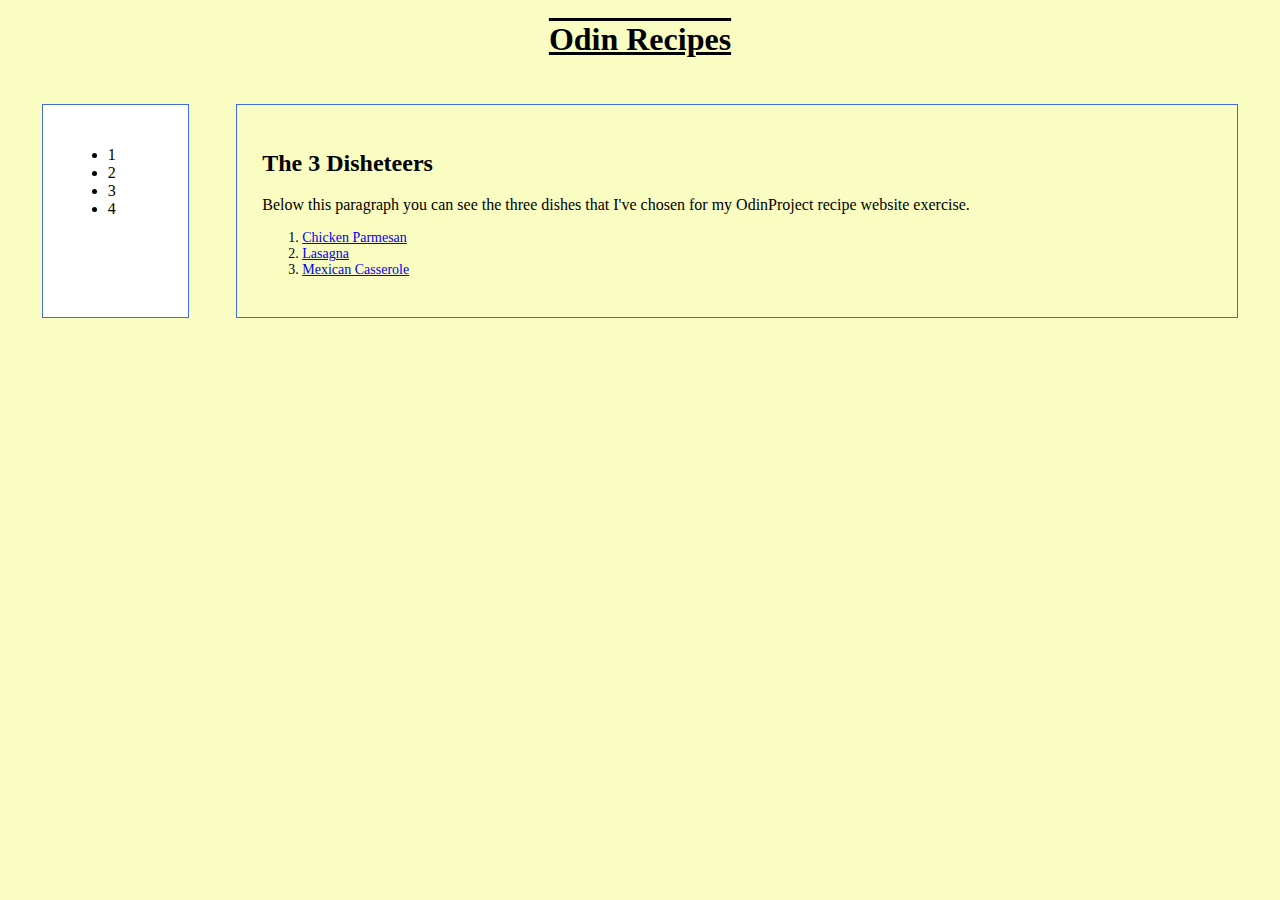
<file: index.html>
<!DOCTYPE html>
<html lang="en">
    <head>
        <meta charset="UTF-8">
        <meta http-equiv="X-UA-Compatible" content="IE=edge">
        <meta name="viewport" content="width=device-width, initial-scale=1.0">
        <link rel="stylesheet" href="styles.css">
        <title>My First Website For Recipes</title>
    </head>
    <body>
        <h1>Odin Recipes</h1>
        <section class="boxed">
            <div id="navbar">
                <ul>
                    <li>1</li>
                    <li>2</li>
                    <li>3</li>
                    <li>4</li>
                </ul>
            </div>
            <div id="webContent">
                <h2>The 3 Disheteers</h2>
                <p>Below this paragraph you can see the three dishes that I've chosen for my OdinProject recipe website exercise.</p>
                <ol style="font-size: 14px;">
                   <li><a href="recipes/chicken-parmesan.html">Chicken Parmesan</a></li>
                 <li><a href="recipes/lasagna.html">Lasagna</a></li>
                 <li><a href="recipes/mexican-casserole.html">Mexican Casserole</a></li>
                </ol>
            </div>
        </section>



        
        </body>
</html>
</file>
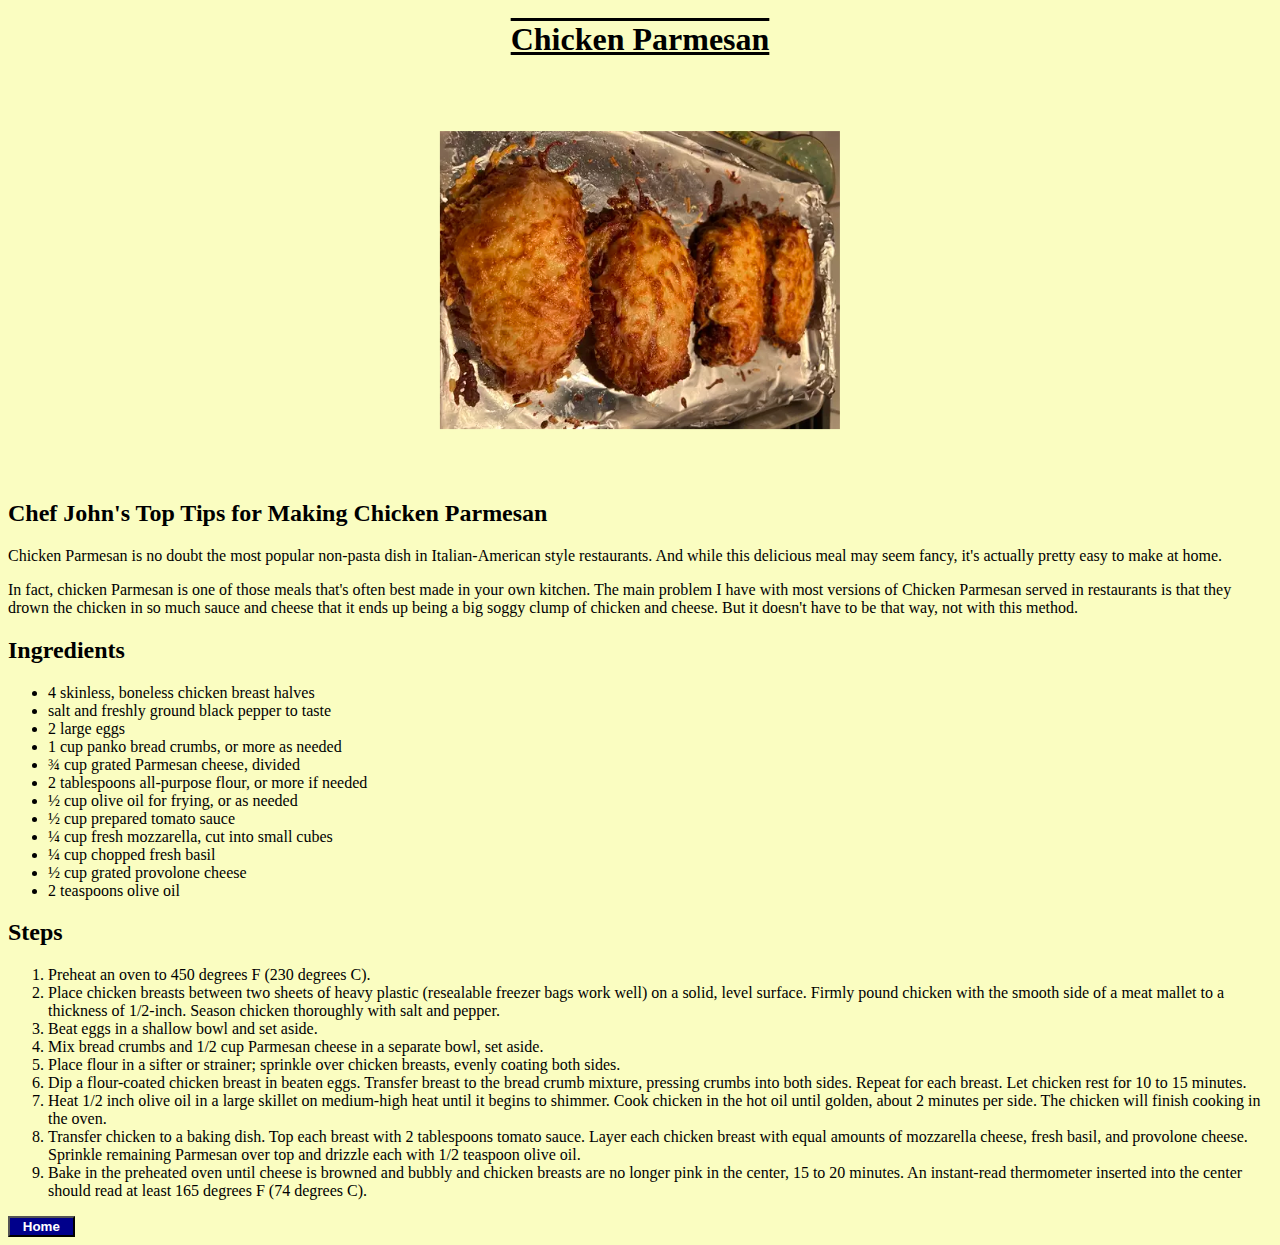
<file: recipes/chicken-parmesan.html>
<!DOCTYPE html>
<html lang="en">
<head>
    <meta charset="UTF-8">
    <meta http-equiv="X-UA-Compatible" content="IE=edge">
    <meta name="viewport" content="width=device-width, initial-scale=1.0">
    <link rel="stylesheet" href="../styles.css">
    <title>Chicken Parmesan Recipe</title>
</head>
<body>
    <h1>Chicken Parmesan</h1>
    <img class="verticalImage centeredImage" src="img/Chicken-parmesan.jpg" alt="A beautifully cooked chicken parmesan">
    <h2>Chef John's Top Tips for Making Chicken Parmesan</h2>
    <p>Chicken Parmesan is no doubt the most popular non-pasta dish in Italian-American style restaurants. And while this delicious meal may seem fancy, it's actually pretty easy to make at home.</p>
    <p>In fact, chicken Parmesan is one of those meals that's often best made in your own kitchen. The main problem I have with most versions of Chicken Parmesan served in restaurants is that they drown the chicken in so much sauce and cheese that it ends up being a big soggy clump of chicken and cheese. But it doesn't have to be that way, not with this method.</p>
    <h2>Ingredients</h2>
    <ul>
        <li>4 skinless, boneless chicken breast halves</li>
        <li>salt and freshly ground black pepper to taste</li>
        <li>2 large eggs</li>
        <li>1 cup panko bread crumbs, or more as needed</li>
        <li>¾ cup grated Parmesan cheese, divided</li>
        <li>2 tablespoons all-purpose flour, or more if needed</li>
        <li>½ cup olive oil for frying, or as needed</li>
        <li>½ cup prepared tomato sauce</li>
        <li>¼ cup fresh mozzarella, cut into small cubes</li>
        <li>¼ cup chopped fresh basil</li>
        <li>½ cup grated provolone cheese</li>
        <li>2 teaspoons olive oil</li>
    </ul>
    <h2>Steps</h2>
    <ol>
        <li>Preheat an oven to 450 degrees F (230 degrees C).</li>
        <li>Place chicken breasts between two sheets of heavy plastic (resealable freezer bags work well) on a solid, level surface. Firmly pound chicken with the smooth side of a meat mallet to a thickness of 1/2-inch. Season chicken thoroughly with salt and pepper.</li>
        <li>Beat eggs in a shallow bowl and set aside.</li>
        <li>Mix bread crumbs and 1/2 cup Parmesan cheese in a separate bowl, set aside.</li>
        <li>Place flour in a sifter or strainer; sprinkle over chicken breasts, evenly coating both sides.</li>
        <li>Dip a flour-coated chicken breast in beaten eggs. Transfer breast to the bread crumb mixture, pressing crumbs into both sides. Repeat for each breast. Let chicken rest for 10 to 15 minutes.</li>
        <li>Heat 1/2 inch olive oil in a large skillet on medium-high heat until it begins to shimmer. Cook chicken in the hot oil until golden, about 2 minutes per side. The chicken will finish cooking in the oven.</li>
        <li>Transfer chicken to a baking dish. Top each breast with 2 tablespoons tomato sauce. Layer each chicken breast with equal amounts of mozzarella cheese, fresh basil, and provolone cheese. Sprinkle remaining Parmesan over top and drizzle each with 1/2 teaspoon olive oil.</li>
        <li>Bake in the preheated oven until cheese is browned and bubbly and chicken breasts are no longer pink in the center, 15 to 20 minutes. An instant-read thermometer inserted into the center should read at least 165 degrees F (74 degrees C).</li>
    </ol>
    <a href="../index.html"><Button class="button">Home</Button></a>
</body>
</html>
</file>
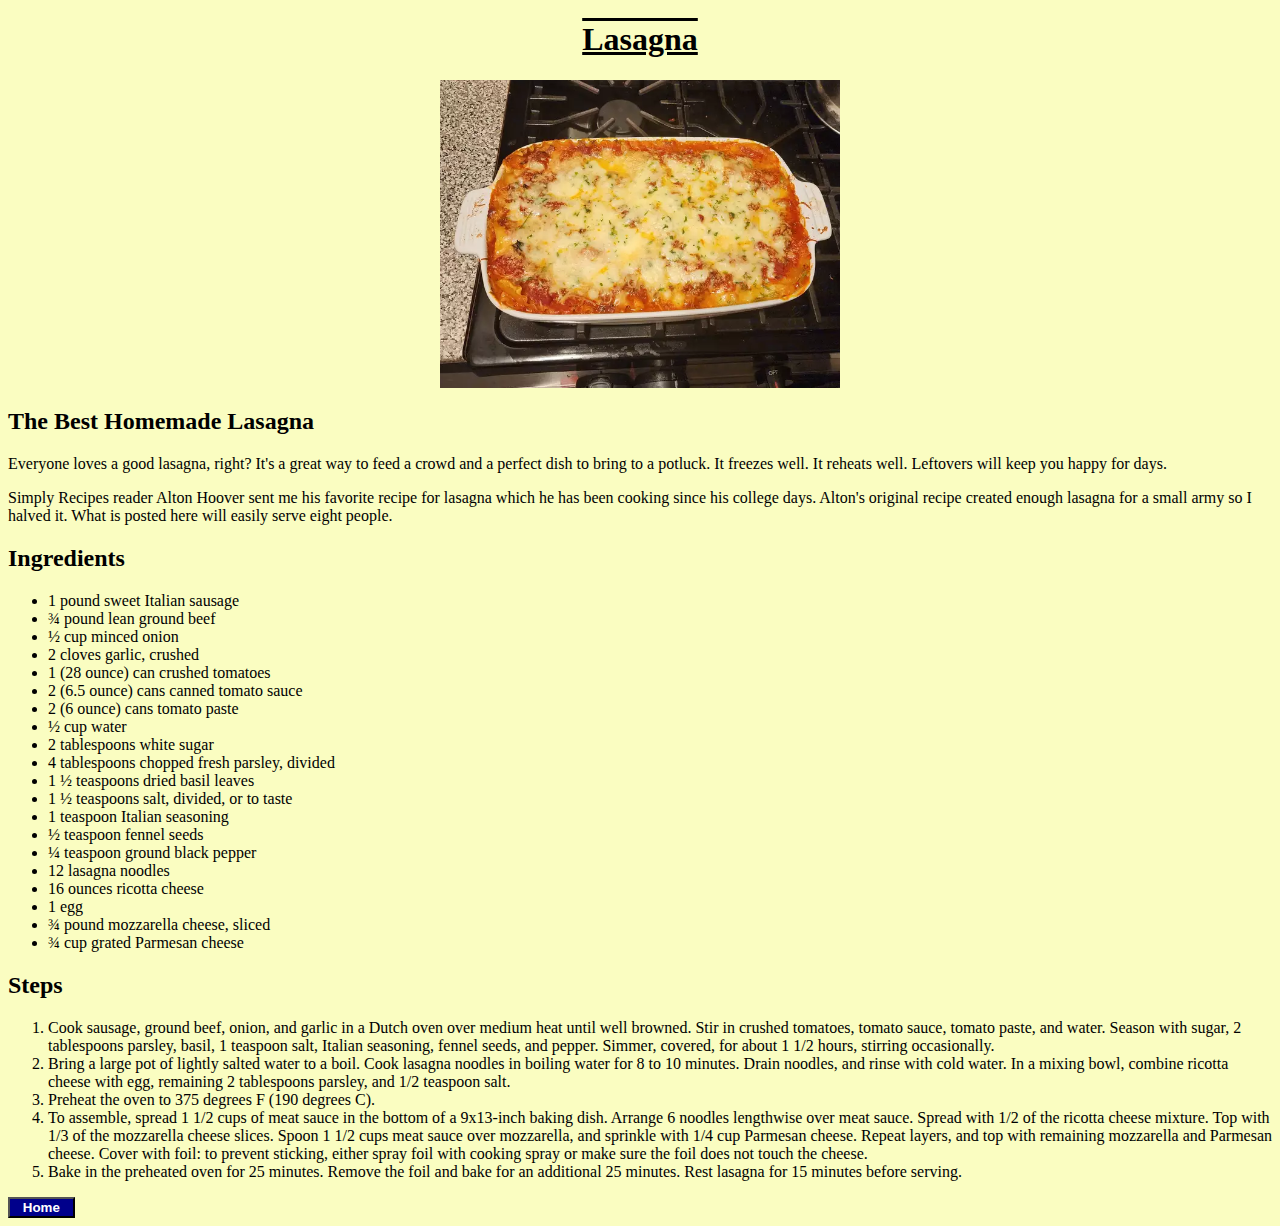
<file: recipes/lasagna.html>
<!DOCTYPE html>
<html lang="en">
<head>
    <meta charset="UTF-8">
    <meta http-equiv="X-UA-Compatible" content="IE=edge">
    <meta name="viewport" content="width=device-width, initial-scale=1.0">
    <link rel="stylesheet" href="../styles.css">
    <title>Lasagna Recipe</title>
</head>
<body>
    <h1>Lasagna</h1>
    <img class="centeredImage" src="img/lasagna.jpg" alt="Delicious Lasagna">
    <h2>The Best Homemade Lasagna</h2>
    <p>Everyone loves a good lasagna, right? It's a great way to feed a crowd and a perfect dish to bring to a potluck. It freezes well. It reheats well. Leftovers will keep you happy for days.

    </p>
    <p>Simply Recipes reader Alton Hoover sent me his favorite recipe for lasagna which he has been cooking since his college days. Alton's original recipe created enough lasagna for a small army so I halved it. What is posted here will easily serve eight people.

    </p>
    <h2>Ingredients</h2>
    <ul>
        <li>1 pound sweet Italian sausage</li>

        <li>¾ pound lean ground beef</li>
            
        <li>½ cup minced onion</li>
            
        <li>2 cloves garlic, crushed</li>
            
        <li>1 (28 ounce) can crushed tomatoes</li>
            
        <li>2 (6.5 ounce) cans canned tomato sauce</li>
            
        <li>2 (6 ounce) cans tomato paste</li>
            
        <li>½ cup water</li>
            
        <li>2 tablespoons white sugar</li>
            
        <li>4 tablespoons chopped fresh parsley, divided</li>
            
        <li>1 ½ teaspoons dried basil leaves</li>
            
        <li>1 ½ teaspoons salt, divided, or to taste</li>
            
        <li>1 teaspoon Italian seasoning</li>
            
        <li>½ teaspoon fennel seeds</li>
            
        <li>¼ teaspoon ground black pepper</li>
            
        <li>12 lasagna noodles</li>
            
        <li>16 ounces ricotta cheese</li>
            
        <li>1 egg</li>
        
        <li>¾ pound mozzarella cheese, sliced</li>
            
        <li>¾ cup grated Parmesan cheese</li>
    </ul>
    <h2>Steps</h2>
    <ol>
        <li>Cook sausage, ground beef, onion, and garlic in a Dutch oven over medium heat until well browned. Stir in crushed tomatoes, tomato sauce, tomato paste, and water. Season with sugar, 2 tablespoons parsley, basil, 1 teaspoon salt, Italian seasoning, fennel seeds, and pepper. Simmer, covered, for about 1 1/2 hours, stirring occasionally.

        </li>
        <li>Bring a large pot of lightly salted water to a boil. Cook lasagna noodles in boiling water for 8 to 10 minutes. Drain noodles, and rinse with cold water. In a mixing bowl, combine ricotta cheese with egg, remaining 2 tablespoons parsley, and 1/2 teaspoon salt.

        </li>
        <li>Preheat the oven to 375 degrees F (190 degrees C).

        </li>
        <li>To assemble, spread 1 1/2 cups of meat sauce in the bottom of a 9x13-inch baking dish. Arrange 6 noodles lengthwise over meat sauce. Spread with 1/2 of the ricotta cheese mixture. Top with 1/3 of the mozzarella cheese slices. Spoon 1 1/2 cups meat sauce over mozzarella, and sprinkle with 1/4 cup Parmesan cheese. Repeat layers, and top with remaining mozzarella and Parmesan cheese. Cover with foil: to prevent sticking, either spray foil with cooking spray or make sure the foil does not touch the cheese.

        </li>
        <li>Bake in the preheated oven for 25 minutes. Remove the foil and bake for an additional 25 minutes. Rest lasagna for 15 minutes before serving.

        </li>
    </ol>
    <a href="../index.html"><Button class="button">Home</Button></a>
</body>
</html>
</file>
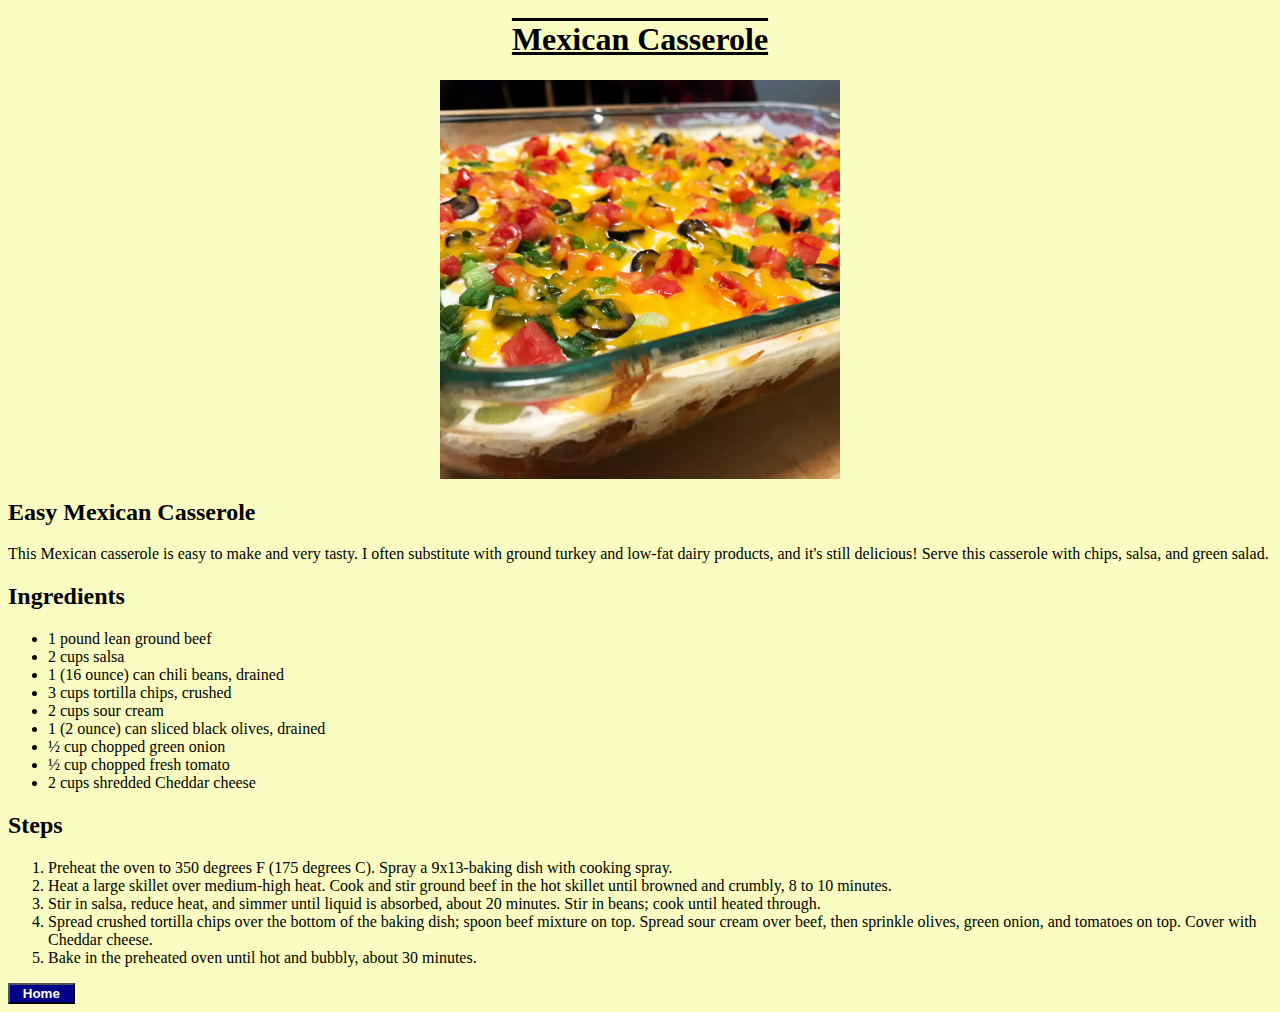
<file: recipes/mexican-casserole.html>
<!DOCTYPE html>
<html lang="en">
<head>
    <meta charset="UTF-8">
    <meta http-equiv="X-UA-Compatible" content="IE=edge">
    <meta name="viewport" content="width=device-width, initial-scale=1.0">
    <link rel="stylesheet" href="../styles.css">
    <title>Mexican Casserole Recipe</title>
</head>
<body>
    <h1>Mexican Casserole</h1>
    <img class="centeredImage" src="img/Mexican-casserole.jpg" alt="A beautiful Mexican Casserole dish">
    <h2>Easy Mexican Casserole    </h2>
    <p>This Mexican casserole is easy to make and very tasty. I often substitute with ground turkey and low-fat dairy products, and it's still delicious! Serve this casserole with chips, salsa, and green salad.    </p>
    <h2>Ingredients</h2>
    <ul>
        <li>1 pound lean ground beef        </li>
        <li>2 cups salsa        </li>
        <li>1 (16 ounce) can chili beans, drained        </li>
        <li>3 cups tortilla chips, crushed        </li>
        <li>2 cups sour cream        </li>
        <li>1 (2 ounce) can sliced black olives, drained        </li>
        <li>½ cup chopped green onion        </li>
        <li>½ cup chopped fresh tomato        </li>
        <li>2 cups shredded Cheddar cheese        </li>
    </ul>
    <h2>Steps</h2>
    <ol>
        <li>Preheat the oven to 350 degrees F (175 degrees C). Spray a 9x13-baking dish with cooking spray.        </li>
        <li>Heat a large skillet over medium-high heat. Cook and stir ground beef in the hot skillet until browned and crumbly, 8 to 10 minutes.        </li>
        <li>Stir in salsa, reduce heat, and simmer until liquid is absorbed, about 20 minutes. Stir in beans; cook until heated through.        </li>
        <li>Spread crushed tortilla chips over the bottom of the baking dish; spoon beef mixture on top. Spread sour cream over beef, then sprinkle olives, green onion, and tomatoes on top. Cover with Cheddar cheese.        </li>
        <li>Bake in the preheated oven until hot and bubbly, about 30 minutes.        </li>
    </ol>
    <a href="../index.html"><Button class="button">Home</Button></a>
</body>
</html>
</file>
<file: styles.css>
body {
    background-color: #FAFDC1;
}

h1 {
    font-family: Garamond, 'Times New Roman', Times, serif;
    text-decoration: overline underline;
    text-align: center;
}

.boxed {
    display: flex;
    margin: 10px;
    align-self: center;
}

div {
    margin: 2%;
    padding: 2%;
    outline: solid;
    outline-width: 1px;
    outline-color: royalblue;
}

#webContent {
    flex-basis: 100%;
}

#navbar {
    flex-basis: 10%;
    background-color: white;
}

.centeredImage {
    display: block;
    margin-left: auto;
    margin-right: auto;
    width: 400px;
    height:auto;
}

.verticalImage {
    transform: rotate(90deg);
}

.centeredImage.verticalImage {
    height: 400px;
    width: auto;
}

.button {
    width: 5em;
    background-color:darkblue;
    color: white;
    font-weight: 700;
}
</file>
